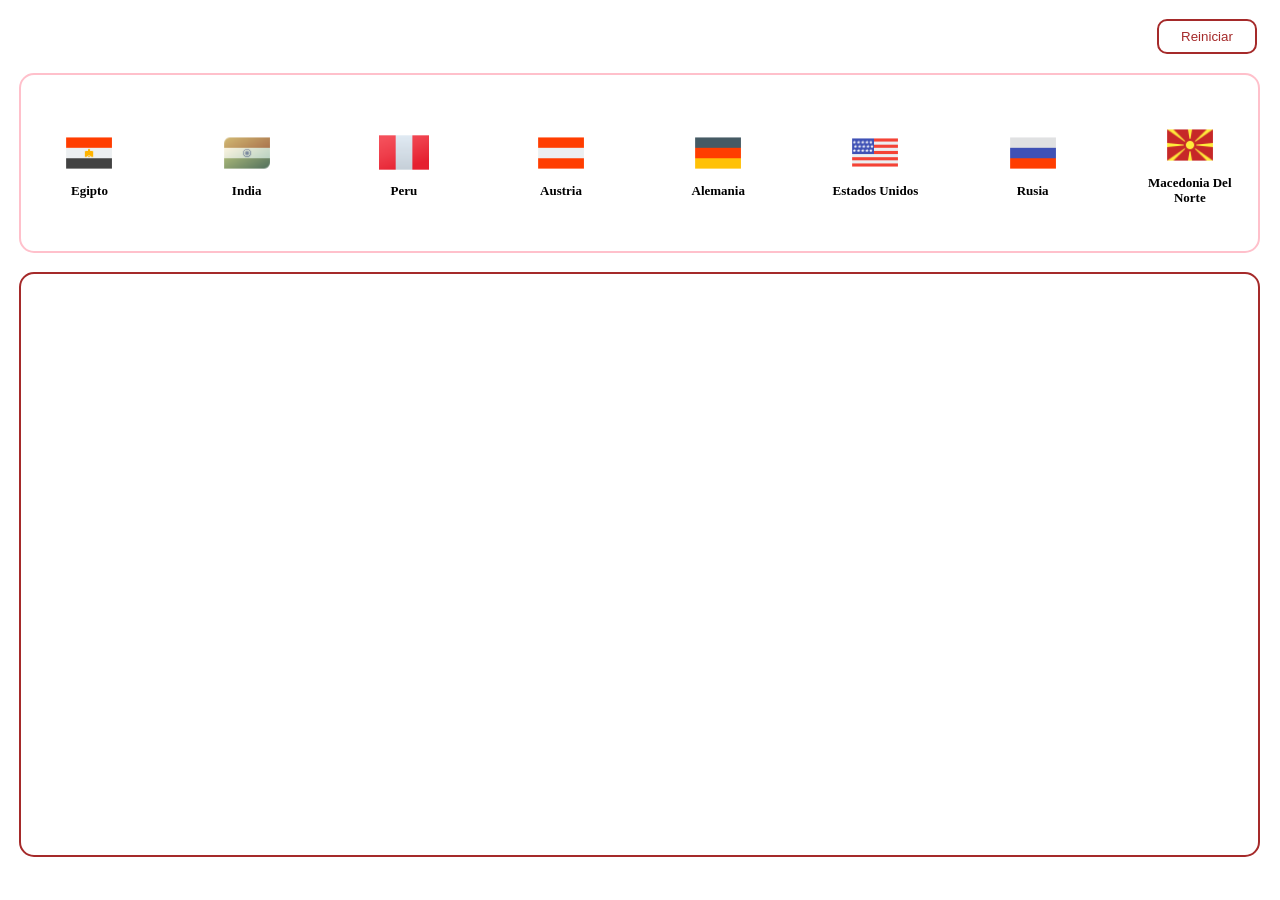
<file: 10.juego/llevo/index.html>
<!DOCTYPE html>
<html lang="en">
    <head>
        <meta charset="UTF-8">
        <meta name="viewport" content="width=device-width, initial-scale=1.0">
        <link rel="stylesheet" href="style.css">
        <title>Document</title>
    </head>
    <body>
        <header>
            <nav>
                <button id="reinicar">Reiniciar</button>
            </nav>
        </header>
        <section id="banderas">
            
        </section>

        <section id="tarjetas">
           
        </section>
        <script src="script.js"></script>
    </body>
</html>
</file>
<file: 10.juego/llevo/style.css>
body {
    height: 100vh;
    margin: 0;
    overflow: hidden;
}

nav {
    display: flex;
    justify-content: flex-end;
    padding-top: 18.9px;
    padding-right: 23px;
}

button {
    width: 100px;
    height: 35px;
    border-radius: 10px;
    border: 2px solid brown;
    color: brown;
    background-color: white;
}

#banderas {
    width: 97%;
    height: 20vh;
    border: 2px solid pink;
    margin: 18.9px;
    box-sizing: border-box;
    border-radius: 15px;
    display: flex;
    justify-content: space-around;
    align-items: center;
    gap: 20px;
}

/* Tarjeta individual que genera el JS (Bandera + Texto) */
.tarjeta-bandera {
    display: flex;
    flex-direction: column;
    align-items: center;
    justify-content: center;
    width: 90px;
}

.tarjeta-bandera img {
    width: 50px;
    height: 50px;
    object-fit: contain;
}

.tarjeta-bandera p {
    margin: 6px 0 0 0;
    font-size: 13px;
    font-weight: 600;
    color: #000000;
    text-align: center;
    line-height: 1.1;
}

#tarjetas {
    width: 97%;
    height: 65vh;
    border: 2px solid brown;
    margin: 18.9px;
    box-sizing: border-box;
    border-radius: 15px;
}
</file>
